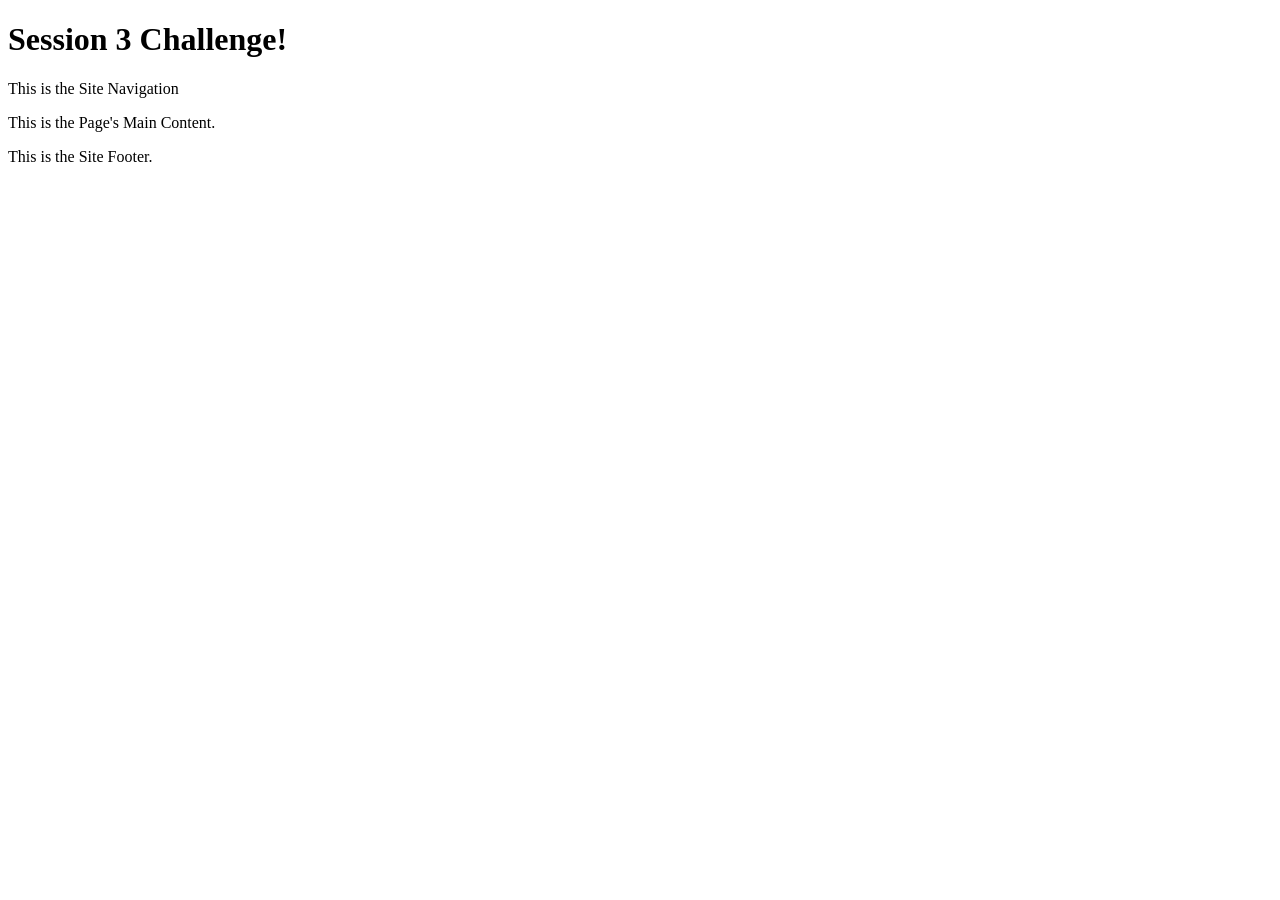
<file: session-3-semantics-validation/index.html>
<!DOCTYPE html>
<html lang="en">
<head>
    <meta charset="UTF-8">
    <meta name="viewport" content="width=device-width, initial-scale=1.0">
    <title>Session 3 Challenge</title>
</head>
<body>
    <header>
        <h1>Session 3 Challenge!</h1>
    </header>

    <nav>
        <p>This is the Site Navigation</p>
    </nav>

    <main>
        <p>This is the Page's Main Content.</p>
    </main>

    <footer>
        <p>This is the Site Footer.</p>
    </footer>
</body>
</html>
</file>
